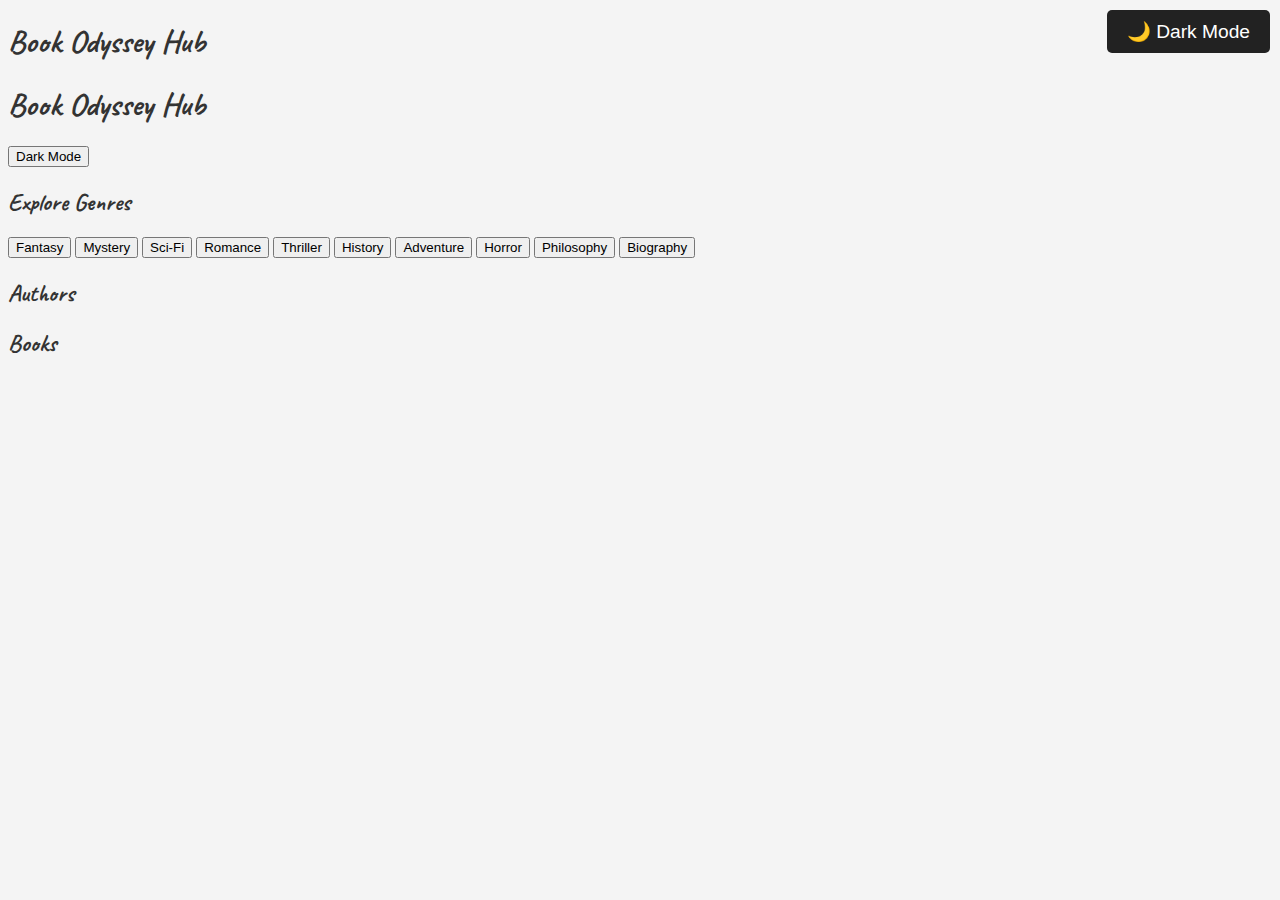
<file: index.html>
<!DOCTYPE html>
<html lang="en">
<head>
    <meta charset="UTF-8">
    <meta name="viewport" content="width=device-width, initial-scale=1.0">
    <title>Book Odyssey Hub</title>
    <link rel="stylesheet" href="styles.css">
    <script src="script.js" defer></script>
</head>
<body>

    <!-- Loading Animation -->
    <div id="loading-screen">
        <h1 class="fade-in">Book Odyssey Hub</h1>
    </div>

    <!-- Main Content -->
    <div id="main-content" class="hidden">
        <header>
            <h1>Book Odyssey Hub</h1>
            <button id="dark-mode-toggle">Dark Mode</button>
        </header>

        <!-- Genre Selection -->
        <section class="genres">
            <h2>Explore Genres</h2>
            <div class="genre-list">
                <button class="genre" onclick="showAuthors('fantasy')">Fantasy</button>
                <button class="genre" onclick="showAuthors('mystery')">Mystery</button>
                <button class="genre" onclick="showAuthors('sci-fi')">Sci-Fi</button>
                <button class="genre" onclick="showAuthors('romance')">Romance</button>
                <button class="genre" onclick="showAuthors('thriller')">Thriller</button>
                <button class="genre" onclick="showAuthors('history')">History</button>
                <button class="genre" onclick="showAuthors('adventure')">Adventure</button>
                <button class="genre" onclick="showAuthors('horror')">Horror</button>
                <button class="genre" onclick="showAuthors('philosophy')">Philosophy</button>
                <button class="genre" onclick="showAuthors('biography')">Biography</button>
            </div>
        </section>

        <!-- Author Section (Dynamic) -->
        <section id="authors-section" class="hidden">
            <h2>Authors</h2>
            <div id="author-list"></div>
        </section>

        <!-- Books Section (Dynamic) -->
        <section id="books-section" class="hidden">
            <h2>Books</h2>
            <div id="book-list"></div>
        </section>
    </div>

</body>
</html>
</file>
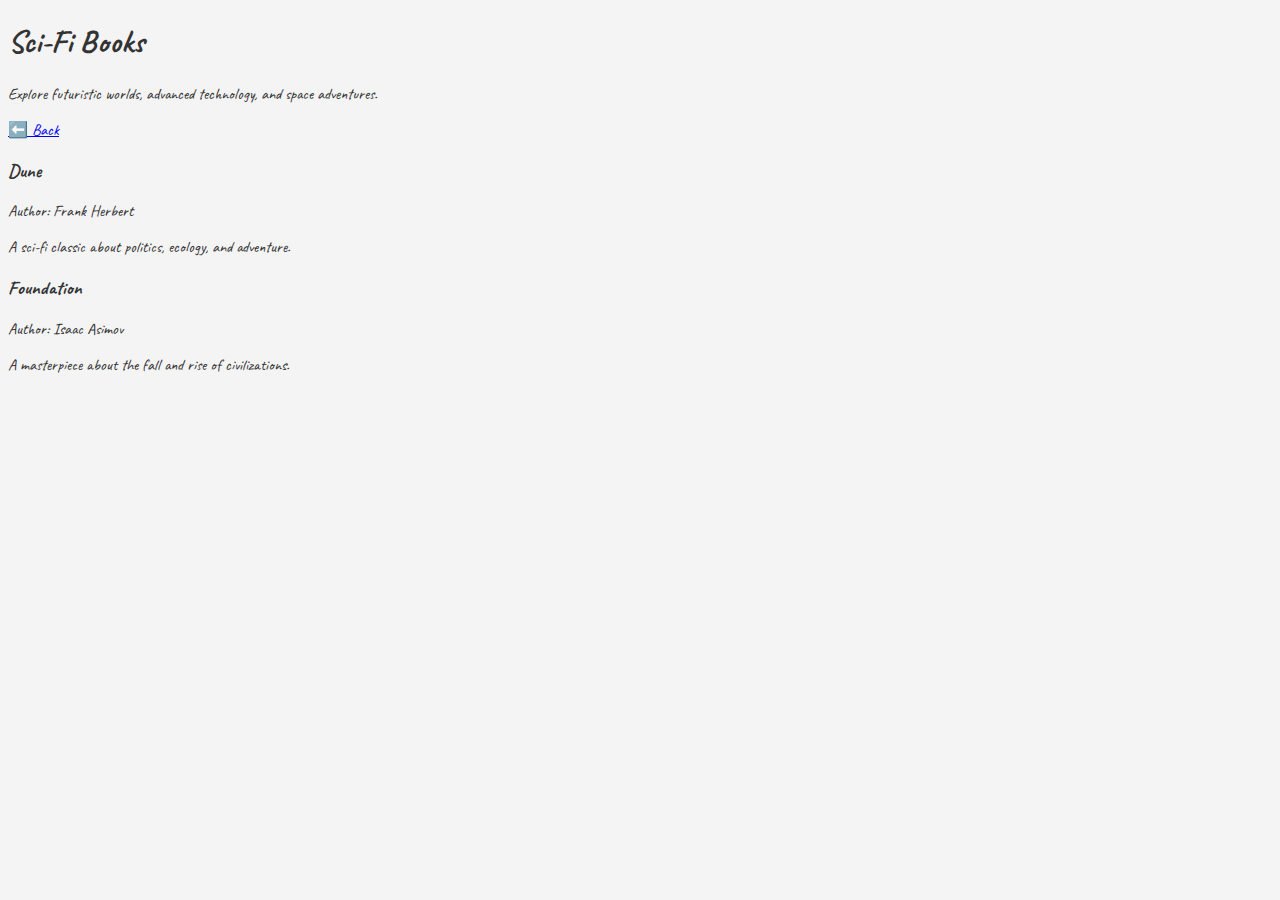
<file: sci-fi.html>
<!DOCTYPE html>
<html lang="en">
<head>
    <meta charset="UTF-8">
    <meta name="viewport" content="width=device-width, initial-scale=1.0">
    <title>Sci-Fi Books</title>
    <link rel="stylesheet" href="styles.css">
</head>
<body>
    <header>
        <h1>Sci-Fi Books</h1>
        <p>Explore futuristic worlds, advanced technology, and space adventures.</p>
        <a href="index.html" class="back-button">⬅️ Back</a>
    </header>

    <section class="book-list">
        <div class="book">
            <h3>Dune</h3>
            <p>Author: Frank Herbert</p>
            <p>A sci-fi classic about politics, ecology, and adventure.</p>
        </div>
        <div class="book">
            <h3>Foundation</h3>
            <p>Author: Isaac Asimov</p>
            <p>A masterpiece about the fall and rise of civilizations.</p>
        </div>
    </section>
</body>
</html>
</file>
<file: styles.css>
/* Import Google Font */
@import url('https://fonts.googleapis.com/css2?family=Caveat:wght@700&display=swap');

/* General Styles */
body {
    font-family: 'Caveat', cursive;
    background-color: #f4f4f4; /* Light mode default */
    color: #333;
    transition: background 0.5s ease, color 0.5s ease;
}

/* Dark Mode */
.dark-mode {
    background-color: #000 !important;
    color: #fff !important;
}

/* Book Odyssey Hub Logo */
.logo {
    font-size: 4rem;
    font-weight: bold;
    text-align: center;
    margin-top: 50px;
    text-shadow: 2px 2px 10px rgba(255, 215, 0, 0.7); /* Optional glow */
    transition: all 0.5s ease;
}

/* Dark Mode Button */
#darkModeToggle {
    position: fixed;
    top: 10px;
    right: 10px;
    background: #222;
    color: white;
    padding: 10px 20px;
    border: none;
    cursor: pointer;
    font-size: 1.2rem;
    border-radius: 5px;
    transition: background 0.3s ease;
}

#darkModeToggle:hover {
    background: #444;
}
</file>
